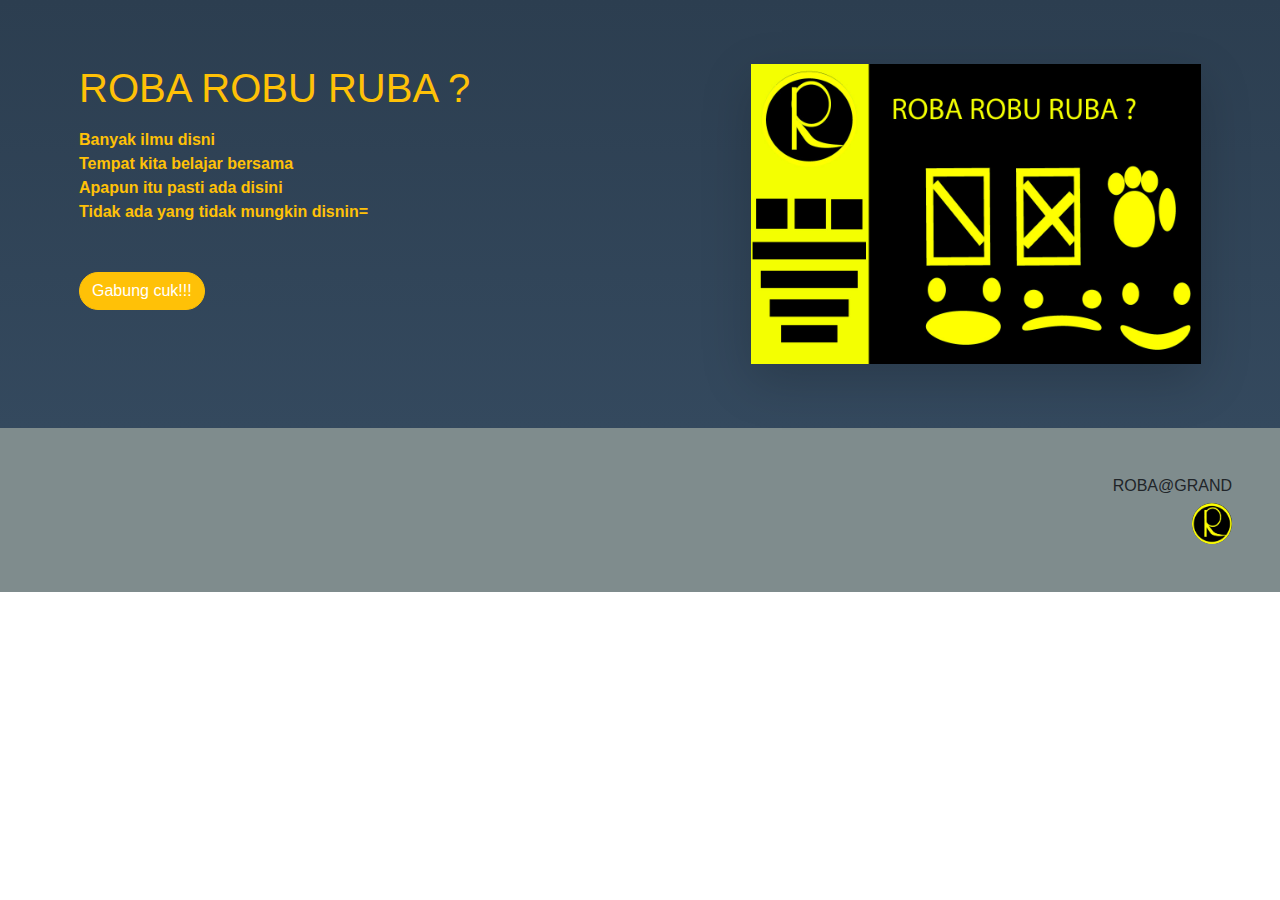
<file: cover.html>
<!doctype html>
<html lang="en">
  <head>
    
    <meta charset="utf-8">
    <meta name="viewport" content="width=device-width, initial-scale=1, shrink-to-fit=no">

   
    <link rel="stylesheet" href="./assets/css/bootstrap.min.css">

    <title>ROBA</title>
    <link rel="icon" href="./assets/logo.jpg">
    <style>
        main{
             background-image: linear-gradient(#2c3e50, #34495e  );
        }
        footer {
            background-color: #7f8c8d;
        }
    </style>
  </head>
  <body>
<main class="p-5">
    <div class="row m-3">
        <div class="col-7 font-weight-bolder text-warning">
            <h1 class="mb-3 ">ROBA ROBU RUBA ?</h1>
            <p class="mb-5">
                Banyak ilmu disni<br>
                Tempat kita belajar bersama<br>
                Apapun itu pasti ada disini<br>
                Tidak ada yang tidak mungkin disnin= <br>
 
            </p>
            <a href="resume.html" class="btn btn-warning text-white rounded-pill "width: 40%>Gabung cuk!!!</a> 
        </div>
         <div class="col-5">
              <img src="./assets/web.jpg" class="img-fluid shadow-lg ">
         </div>

    </div> 
</main>
      <footer class="text-right p-5">
          <h6 class="text-warning-50"> ROBA@GRAND</h6>
          <img src="./assets/logo.jpg" class="rounded-circle" style="width: 40px">
      </footer>

    <script src="https://code.jquery.com/jquery-3.5.1.slim.min.js" ></script>
    <script src="./assets/js/bootstrap.bundle.min.js"></script>

  </body>
</html>
</file>
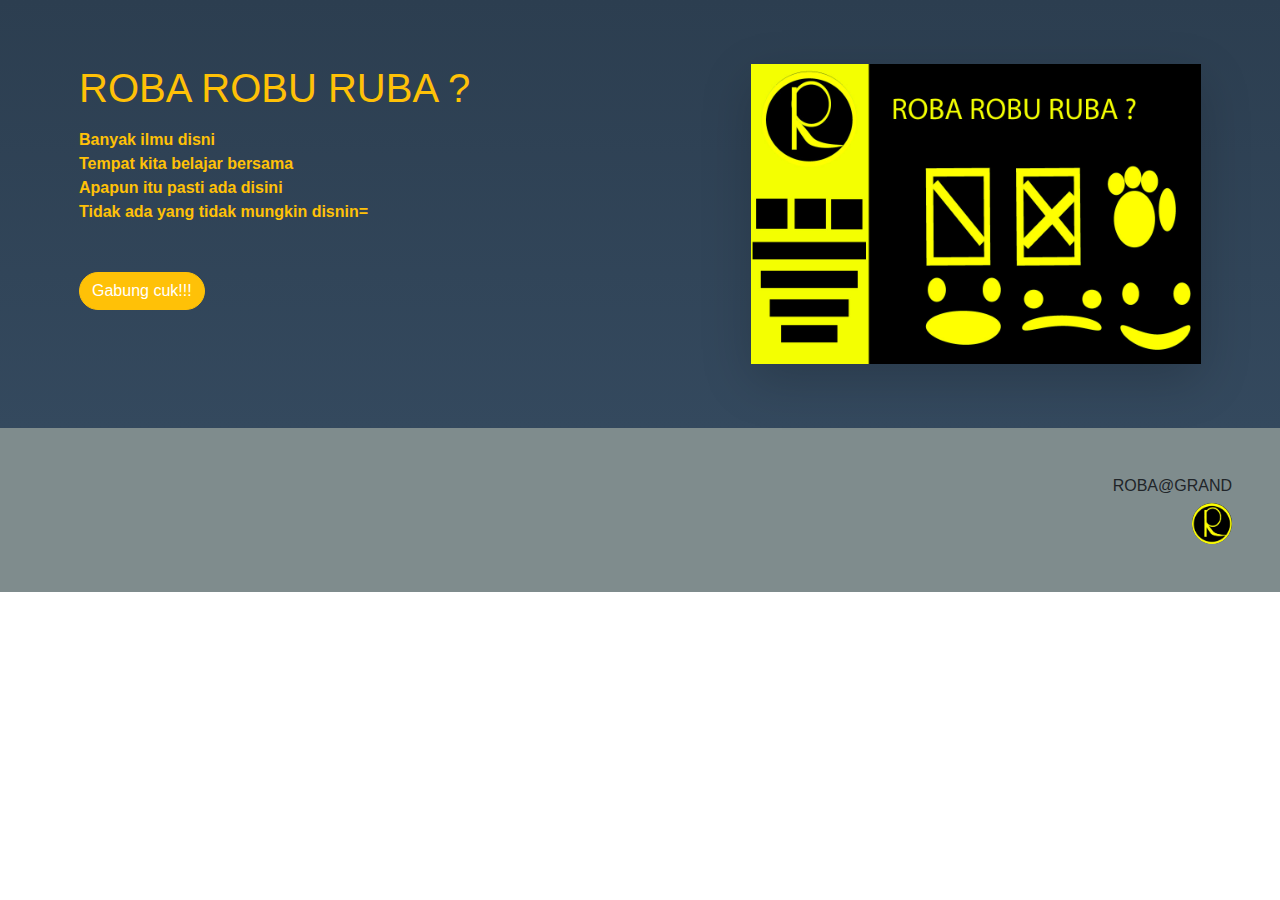
<file: Coverku.html>
<!doctype html>
<html lang="en">
  <head>
    
    <meta charset="utf-8">
    <meta name="viewport" content="width=device-width, initial-scale=1, shrink-to-fit=no">

   
    <link rel="stylesheet" href="./assets/css/bootstrap.min.css">

    <title>ROBA</title>
    <link rel="icon" href="./assets/logo.jpg">
    <style>
        main{
             background-image: linear-gradient(#2c3e50, #34495e  );
        }
        footer {
            background-color: #7f8c8d;
        }
    </style>
  </head>
  <body>
<main class="p-5">
    <div class="row m-3">
        <div class="col-7 font-weight-bolder text-warning">
            <h1 class="mb-3 ">ROBA ROBU RUBA ?</h1>
            <p class="mb-5">
                Banyak ilmu disni<br>
                Tempat kita belajar bersama<br>
                Apapun itu pasti ada disini<br>
                Tidak ada yang tidak mungkin disnin= <br>
 
            </p>
            <a href="resumeku.html" class="btn btn-warning text-white rounded-pill "width: 40%>Gabung cuk!!!</a> 
        </div>
         <div class="col-5">
              <img src="./assets/web.jpg" class="img-fluid shadow-lg ">
         </div>

    </div> 
</main>
      <footer class="text-right p-5">
          <h6 class="text-warning-50"> ROBA@GRAND</h6>
          <img src="./assets/logo.jpg" class="rounded-circle" style="width: 40px">
      </footer>

    <script src="https://code.jquery.com/jquery-3.5.1.slim.min.js" ></script>
    <script src="./assets/js/bootstrap.bundle.min.js"></script>

  </body>
</html>
</file>
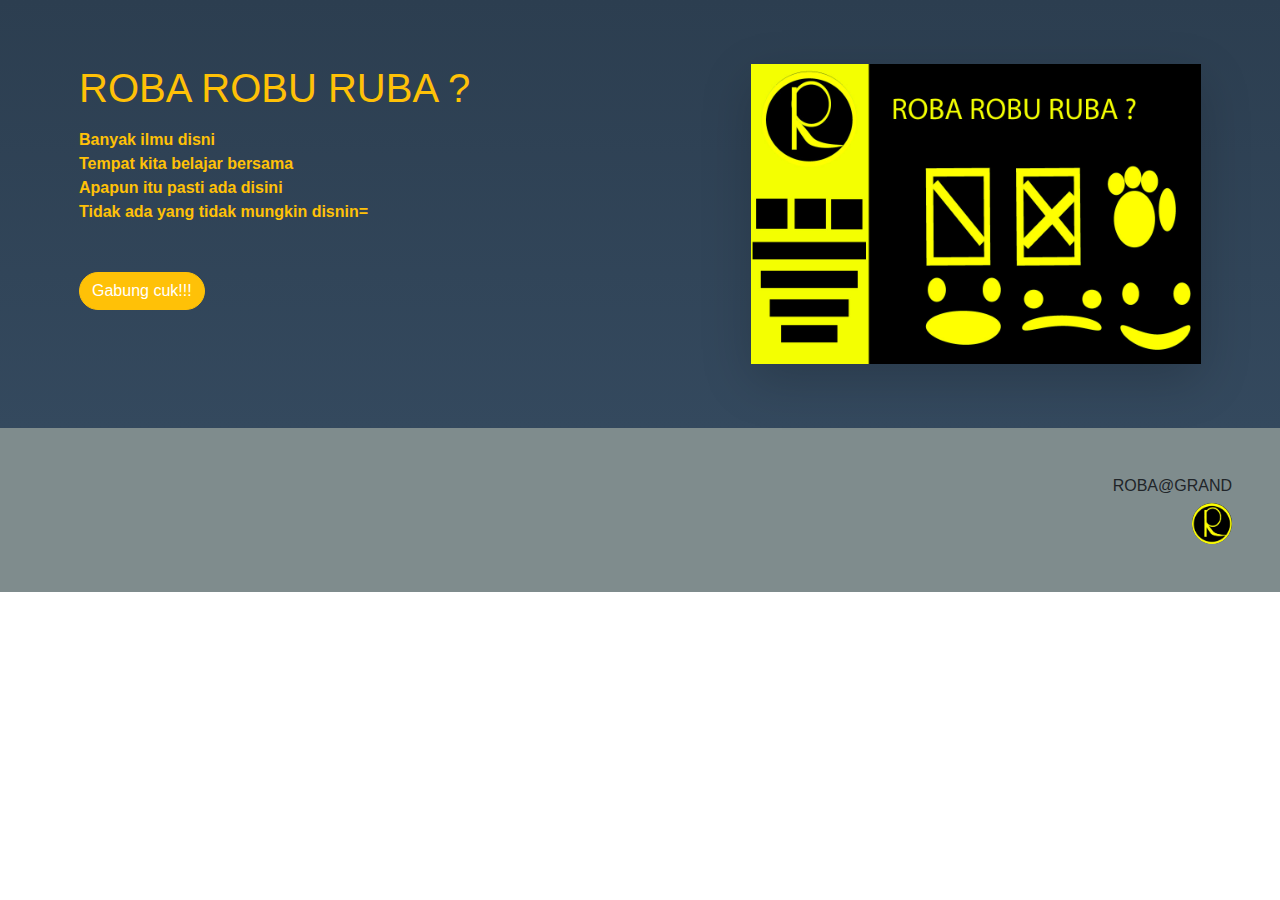
<file: coverquis.html>
<!doctype html>
<html lang="en">
  <head>
    
    <meta charset="utf-8">
    <meta name="viewport" content="width=device-width, initial-scale=1, shrink-to-fit=no">

   
    <link rel="stylesheet" href="./assets/css/bootstrap.min.css">

    <title>ROBA</title>
    <link rel="icon" href="./assets/logo.jpg">
    <style>
        main{
             background-image: linear-gradient(#2c3e50, #34495e  );
        }
        footer {
            background-color: #7f8c8d;
        }
    </style>
  </head>
  <body>
<main class="p-5">
    <div class="row m-3">
        <div class="col-7 font-weight-bolder text-warning">
            <h1 class="mb-3 ">ROBA ROBU RUBA ?</h1>
            <p class="mb-5">
                Banyak ilmu disni<br>
                Tempat kita belajar bersama<br>
                Apapun itu pasti ada disini<br>
                Tidak ada yang tidak mungkin disnin= <br>
 
            </p>
            <a href="resume.html" class="btn btn-warning text-white rounded-pill "width: 40%>Gabung cuk!!!</a> 
        </div>
         <div class="col-5">
              <img src="./assets/web.jpg" class="img-fluid shadow-lg ">
         </div>

    </div> 
</main>
      <footer class="text-right p-5">
          <h6 class="text-warning-50"> ROBA@GRAND</h6>
          <img src="./assets/logo.jpg" class="rounded-circle" style="width: 40px">
      </footer>

    <script src="https://code.jquery.com/jquery-3.5.1.slim.min.js" ></script>
    <script src="./assets/js/bootstrap.bundle.min.js"></script>

  </body>
</html>
</file>
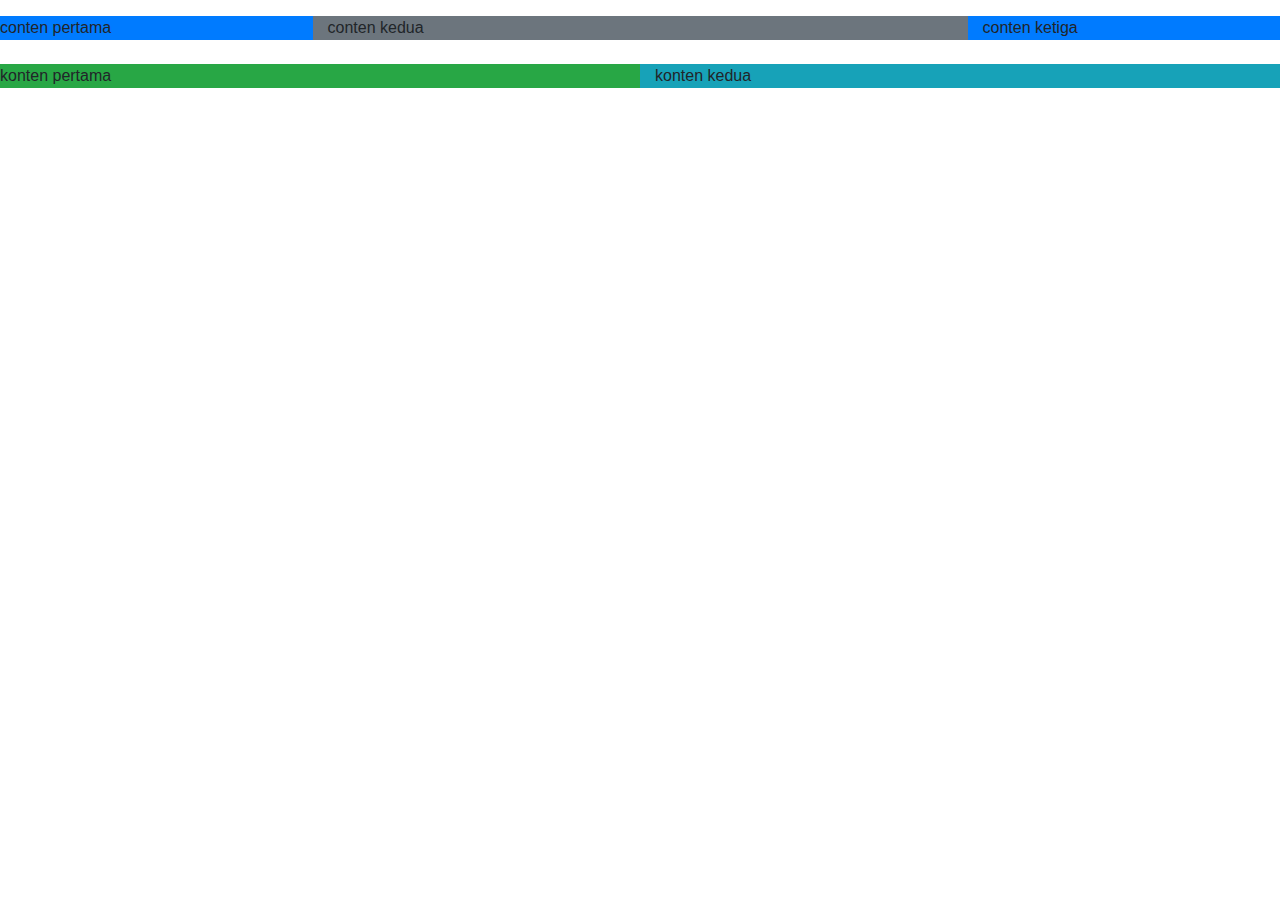
<file: getbootstraps.html>
<!doctype html>
<html lang="en">
  <head>
    
    <meta charset="utf-8">
    <meta name="viewport" content="width=device-width, initial-scale=1, shrink-to-fit=no">

   
    <link rel="stylesheet" href="./assets/css/bootstrap.min.css">

    <title>Hello, world!</title>
  </head>
  <body>

    <div class="row mb-4 pt-3">
        <div class="col-3 bg-primary">
            conten pertama
        </div>
        <div class="col-6 bg-secondary">
            conten kedua
        </div>
        <div class="col-3 bg-primary">
            conten ketiga
        </div>

    </div>
    <div class="row">
        <div class="col-6 bg-success">konten pertama</div>
         <div class="col-6 bg-info" >konten kedua</div>
    </div>

    <script src="https://code.jquery.com/jquery-3.5.1.slim.min.js" ></script>
    <script src="/assets/js/bootstrap.bundle.min.js"></script>

  </body>
</html>
</file>
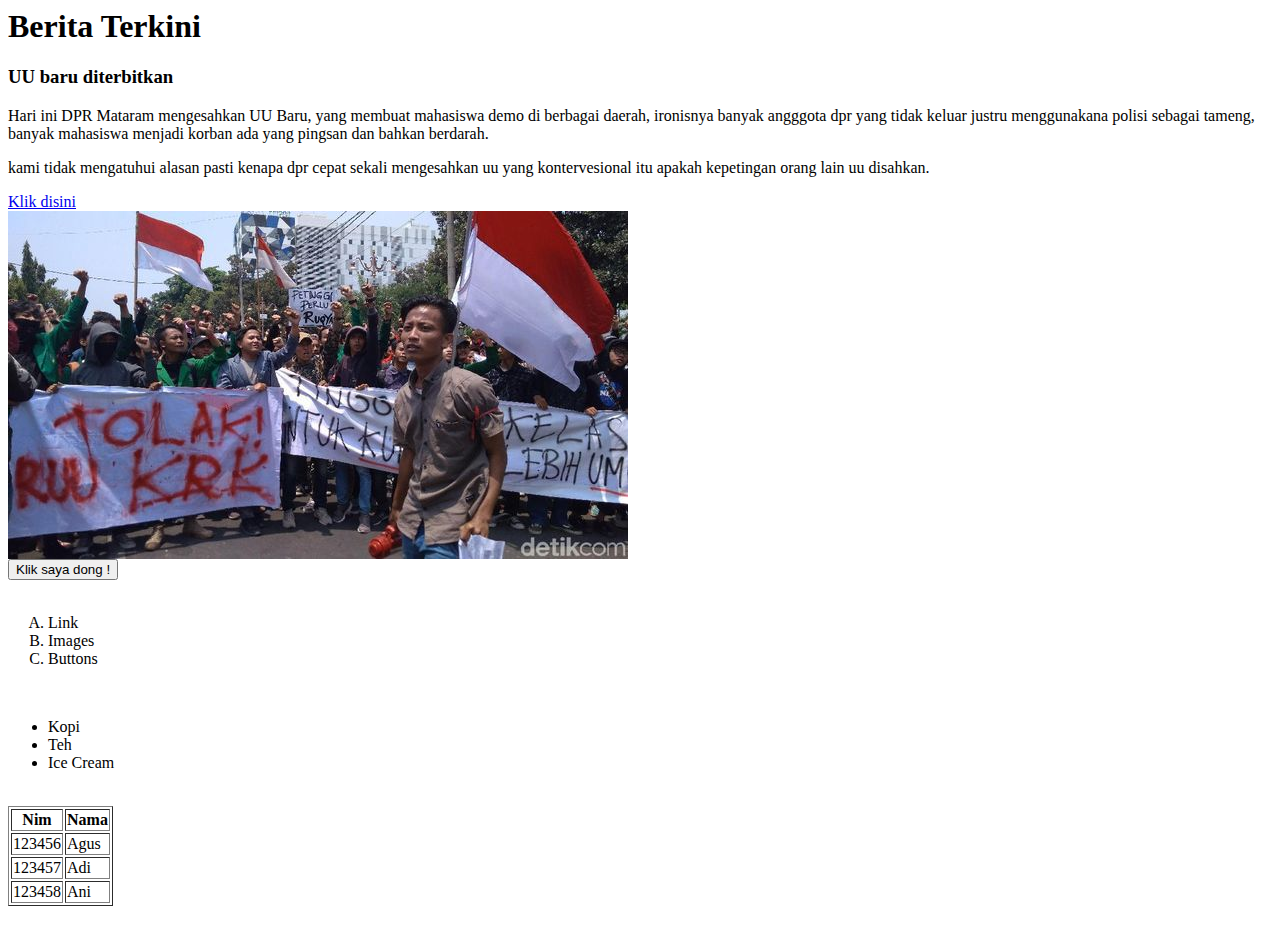
<file: latihan_1.html>
<html>
<head>
	<title>Latihan HTML by kelas Stara</title>
</head>
<body>

<h1>Berita Terkini</h1>
	<h3>UU baru diterbitkan</h3> 
	<p>
		Hari ini DPR Mataram mengesahkan UU Baru, yang membuat mahasiswa demo di berbagai daerah, ironisnya banyak angggota dpr yang tidak keluar justru menggunakana polisi sebagai tameng, banyak mahasiswa menjadi korban ada yang pingsan dan bahkan berdarah.
		<p style="text-align: justify">kami tidak mengatuhui alasan pasti kenapa dpr cepat sekali mengesahkan uu yang kontervesional itu apakah kepetingan orang lain uu disahkan.</p> 
	</p>
	<a href="https://www.google.com/"target="blank">Klik disini</a>
<br> 


<img src="./assets/dpr.jpeg" alt="Logo kelas stara">

<br>
<button>
	Klik saya dong !
</button>

<br><br> 
<ol type="A">
		<li>Link</li> 
		<li>Images</li>  
		<li>Buttons</li>   
	</ol>

	 <br>
<ul>
		<li>Kopi</li> 
		<li>Teh</li>  
		<li>Ice Cream</li>   
	</ul>
	<br>  
<table border="1" >
	<tr>
		<th>Nim</th>
		<th>Nama</th>
	</tr>
<tr>
	<td>123456</td>
	<td>Agus</td>
</tr> 
<tr>
	<td>123457</td>
	<td>Adi</td>
</tr> 
<tr>
	<td>123458</td>
	<td>Ani</td>
</tr> 
	
</table>

<br><br>
</body>
</html>
</file>
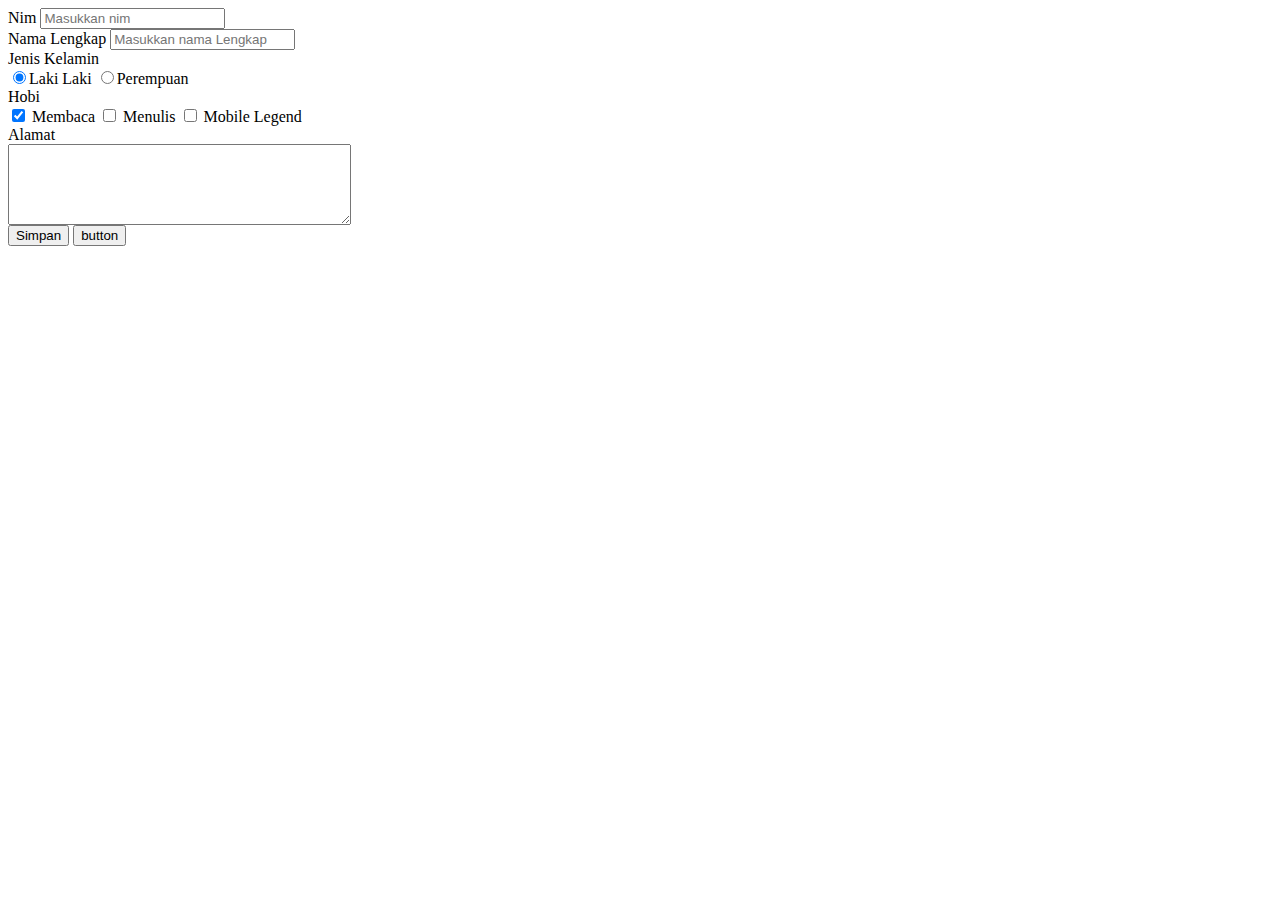
<file: latihan_form.html>
<html>
<head>
	<title>Latihan Form by Kelas Stara</title>
</head>
<body>
<form action="">
	<label>Nim</label>
	<input type="number" placeholder="Masukkan nim">

	<br>
	<label>Nama Lengkap</label>
	<input type="text" placeholder="Masukkan nama Lengkap ">

	<br>
	<label>Jenis Kelamin</label><br>
	<input type="radio" name="jk" checked="">Laki Laki
	<input type="radio" name="jk">Perempuan

<br>
	<label>Hobi</label><br>	
	<input type="checkbox" name="hobi" checked=""> Membaca
	<input type="checkbox" name="hobi"> Menulis
	<input type="checkbox" name="hobi"> Mobile Legend
<br>
	<label>Alamat</label><br>	
	<textarea cols="40" rows="5"></textarea>
	<br>
	<input type="submit" name="submit" value="Simpan">
	<input type="button"  value="button">
</form>
</body>
</html>
</file>
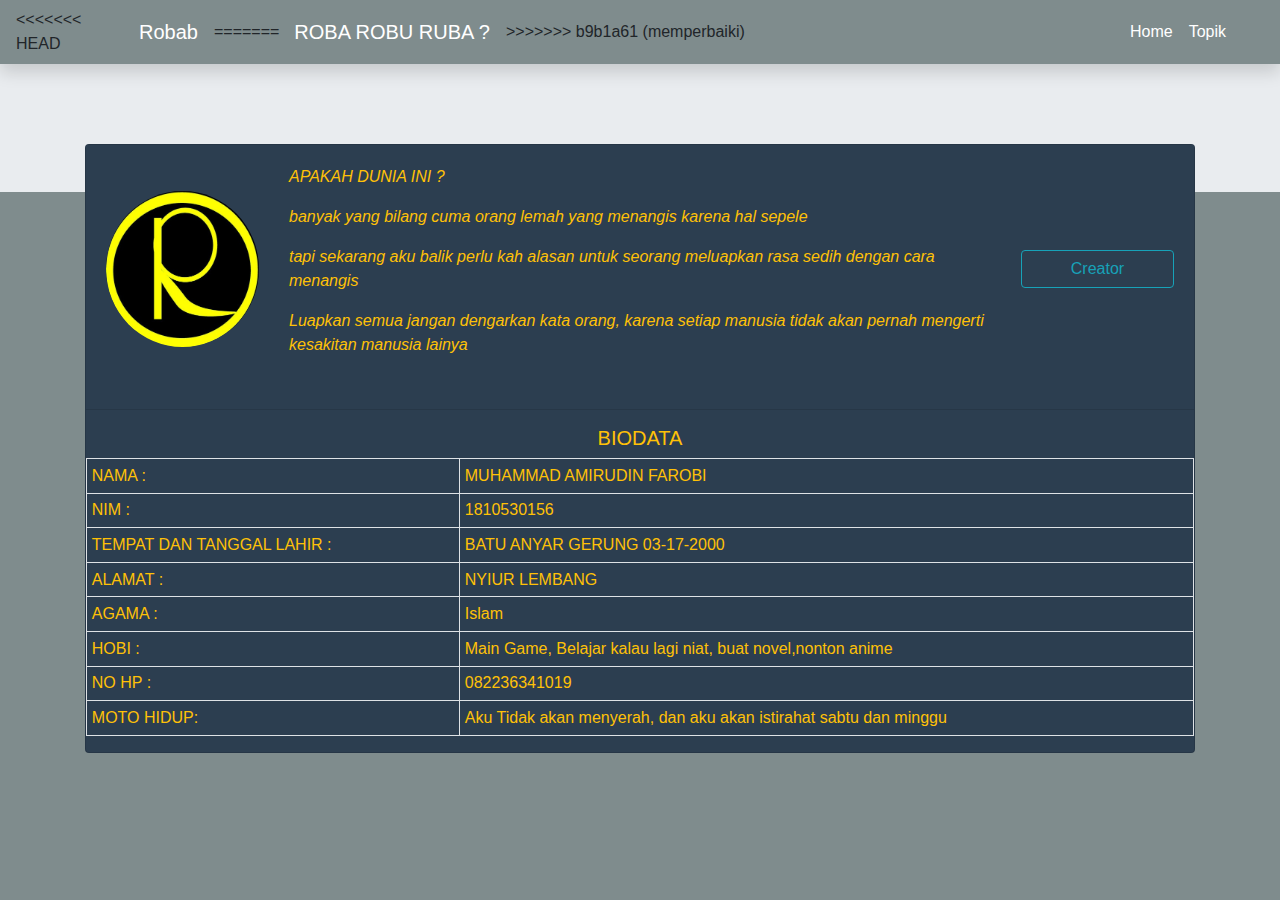
<file: resume.html>
<!DOCTYPE html>
<html>
<head>
	<meta charset="utf-8">
	<meta name="viewport" content="width=device-width, initial-scale=1, shrink-to-fit=no">


	<link rel="stylesheet" href="./assets/css/bootstrap.min.css">

	<title>Resume</title>
	<link rel="icon" href="./assets/logo.png">
</head>
<body  style="background-color: #7f8c8d">
	<nav class="navbar navbar-expand-lg navbar-dark shadow " style="background-color: #7f8c8d">

<<<<<<< HEAD
		<div class="container"><a class="navbar-brand" href="index.html">Robab</a>
=======
		<div class="container"><a class="navbar-brand" href="cover.html">ROBA ROBU RUBA ?</a>
>>>>>>> b9b1a61 (memperbaiki)
			<div class="navbar-nav ml-auto " > 
				<a href="#" class="nav-link active"> Home</a>
				<a href="#"  class="nav-link active"> Topik</a>
			</div>	 
		</div>

	</nav>
	<div class="jumbotron jumbotron-fluid"  ></div>
	<div class="container"  style="margin-top: -80px">	 
		<div class="card" style="background-color: #2c3e50">
			<div class="card-body" style="background-color: #2c3e50">
				<div class="row align-items-center">
					<div class="col-2" >
						<img src="./assets/logo.jpg "  class=" img-fluid rounded-circle" >
					</div>

					<div class="col-8 font-italic text-warning" >
						<p>APAKAH DUNIA INI ?</p>

						<p>banyak yang bilang cuma orang lemah yang menangis karena hal sepele</p>
						<p>tapi sekarang aku balik perlu kah alasan untuk seorang meluapkan rasa sedih dengan cara menangis</p>
						<p>Luapkan semua jangan dengarkan kata orang, karena setiap manusia tidak akan pernah mengerti kesakitan manusia lainya</p>

					</div>
					<div class="col-2" >
						<button class="btn btn-outline-info btn-block" data-target ="#modal" data-toggle ="modal">
							Creator
						</button>
						<div class="modal fade" id="modal">
							<div class="modal-dialog">
								<div class="modal-content">
									<div class="modal-header">
										<h5 class="modal-title">Creator</h5>
									</div>
									<div class="modal-body text-center">
										<blockquote class="blockquote">
											<p class="mb-0">Muhammad Amirudin Farobi</p>
											<footer class="blockquote-footer">
												Jangan menyerah dengan suatu masalah <cite title="Source Title">Jika masalah itu tidak pernah menyerah denganmu</cite></footer>
											</blockquote>
										</div>
										<div class="modal-footer">
											<button type="button" class="btn btn-secondary" data-dismiss="modal">Close</button>
										</div>
									</div>
								</div>
							</div>
						</div>
					</div>
				</div>
				<hr>
				<h5 class="text-center  text-warning" >BIODATA</h5>
				<div class="row align-items-center">
					<div class="col-12 align-items-center" >
						<table class="table table-bordered table-sm  text-warning">
							<thead>
								<tr>
									
								</tr>
							</thead>
							<tbody>
								<tr>
									<td class=" ">NAMA :</td>
									<td>MUHAMMAD AMIRUDIN FAROBI</td>
								</tr>
								<tr>
									<td class="">NIM :</td>
									<td>1810530156</td>
								</tr>
								<tr>
									<td class="">TEMPAT DAN TANGGAL LAHIR :</td>
									<td>BATU ANYAR GERUNG 03-17-2000</td>
								</tr>
								<tr>
									<td class="">ALAMAT :</td>
									<td>NYIUR LEMBANG</td>
								</tr>
								<tr>
									<td class="">AGAMA :</td>
									<td>Islam</td>
								</tr>
								<tr>
									<td class="">HOBI :</td>
									<td>Main Game, Belajar kalau lagi niat, buat novel,nonton anime</td>
								</tr>
								<tr>
									<td class="">NO HP :</td>
									<td>082236341019</td>
								</tr>
								<tr>
									<td class="">MOTO HIDUP:</td>
									<td>Aku Tidak akan menyerah, dan aku akan istirahat sabtu dan minggu </td>
								</tr>
							</tbody>
						</table>
					</div>
					
				</div>
				
					</div>
				</div>
			</div>
		</div>

		<script src="https://code.jquery.com/jquery-3.5.1.slim.min.js" ></script>
		<script src="./assets/js/bootstrap.bundle.min.js"></script>
	</body>
	</html>
</file>
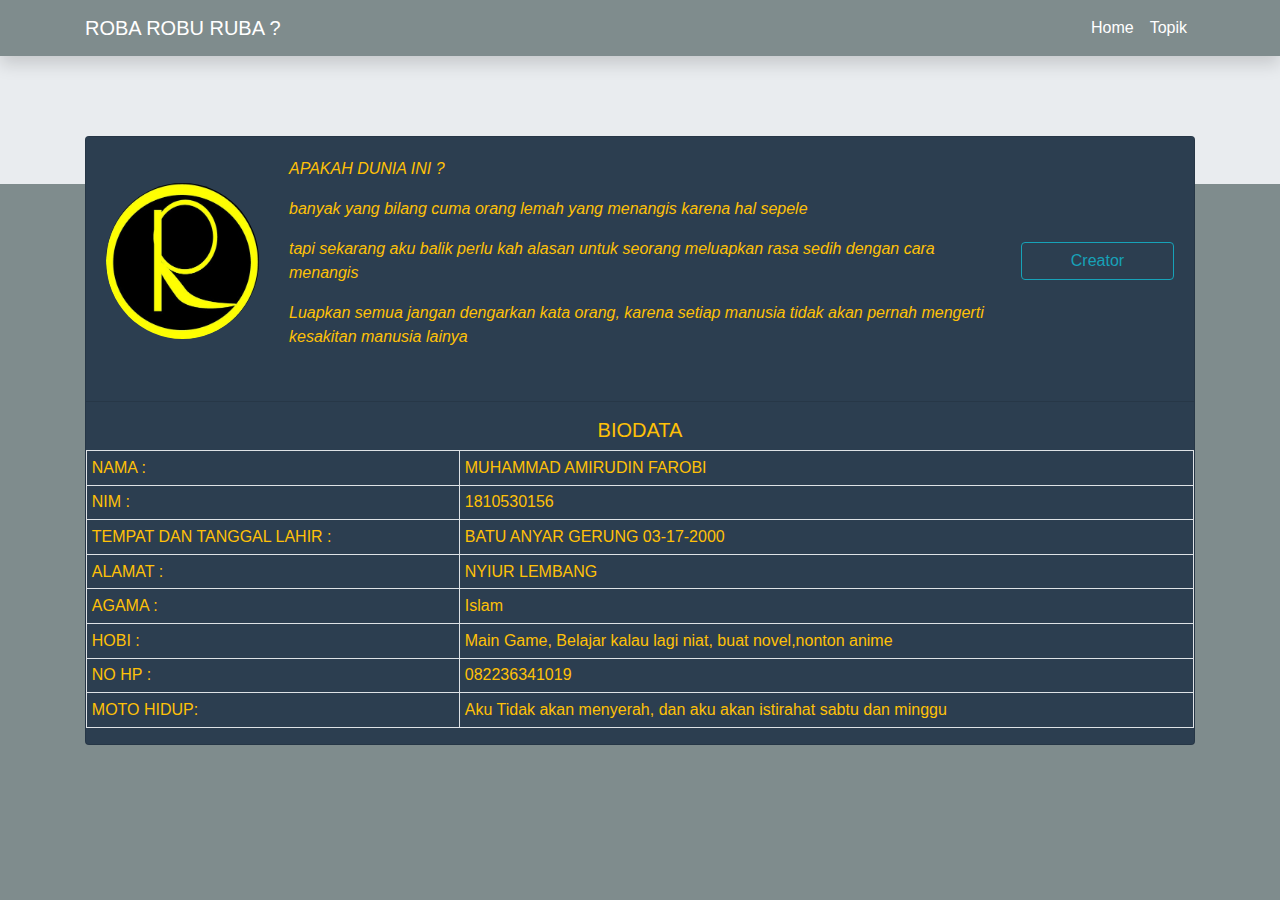
<file: resumeku.html>
<!DOCTYPE html>
<html>
<head>
	<meta charset="utf-8">
	<meta name="viewport" content="width=device-width, initial-scale=1, shrink-to-fit=no">


	<link rel="stylesheet" href="./assets/css/bootstrap.min.css">

	<title>Resume</title>
	<link rel="icon" href="./assets/logo.png">
</head>
<body  style="background-color: #7f8c8d">
	<nav class="navbar navbar-expand-lg navbar-dark shadow " style="background-color: #7f8c8d">

		<div class="container"><a class="navbar-brand" href="Coverku.html">ROBA ROBU RUBA ?</a>
			<div class="navbar-nav ml-auto " > 
				<a href="#" class="nav-link active"> Home</a>
				<a href="#"  class="nav-link active"> Topik</a>
			</div>	 
		</div>

	</nav>
	<div class="jumbotron jumbotron-fluid"  ></div>
	<div class="container"  style="margin-top: -80px">	 
		<div class="card" style="background-color: #2c3e50">
			<div class="card-body" style="background-color: #2c3e50">
				<div class="row align-items-center">
					<div class="col-2" >
						<img src="./assets/logo.jpg "  class=" img-fluid rounded-circle" >
					</div>

					<div class="col-8 font-italic text-warning" >
						<p>APAKAH DUNIA INI ?</p>

						<p>banyak yang bilang cuma orang lemah yang menangis karena hal sepele</p>
						<p>tapi sekarang aku balik perlu kah alasan untuk seorang meluapkan rasa sedih dengan cara menangis</p>
						<p>Luapkan semua jangan dengarkan kata orang, karena setiap manusia tidak akan pernah mengerti kesakitan manusia lainya</p>

					</div>
					<div class="col-2" >
						<button class="btn btn-outline-info btn-block" data-target ="#modal" data-toggle ="modal">
							Creator
						</button>
						<div class="modal fade" id="modal">
							<div class="modal-dialog">
								<div class="modal-content">
									<div class="modal-header">
										<h5 class="modal-title">Creator</h5>
									</div>
									<div class="modal-body text-center">
										<blockquote class="blockquote">
											<p class="mb-0">Muhammad Amirudin Farobi</p>
											<footer class="blockquote-footer">
												Jangan menyerah dengan suatu masalah <cite title="Source Title">Jika masalah itu tidak pernah menyerah denganmu</cite></footer>
											</blockquote>
										</div>
										<div class="modal-footer">
											<button type="button" class="btn btn-secondary" data-dismiss="modal">Close</button>
										</div>
									</div>
								</div>
							</div>
						</div>
					</div>
				</div>
				<hr>
				<h5 class="text-center  text-warning" >BIODATA</h5>
				<div class="row align-items-center">
					<div class="col-12 align-items-center" >
						<table class="table table-bordered table-sm  text-warning">
							<thead>
								<tr>
									
								</tr>
							</thead>
							<tbody>
								<tr>
									<td class=" ">NAMA :</td>
									<td>MUHAMMAD AMIRUDIN FAROBI</td>
								</tr>
								<tr>
									<td class="">NIM :</td>
									<td>1810530156</td>
								</tr>
								<tr>
									<td class="">TEMPAT DAN TANGGAL LAHIR :</td>
									<td>BATU ANYAR GERUNG 03-17-2000</td>
								</tr>
								<tr>
									<td class="">ALAMAT :</td>
									<td>NYIUR LEMBANG</td>
								</tr>
								<tr>
									<td class="">AGAMA :</td>
									<td>Islam</td>
								</tr>
								<tr>
									<td class="">HOBI :</td>
									<td>Main Game, Belajar kalau lagi niat, buat novel,nonton anime</td>
								</tr>
								<tr>
									<td class="">NO HP :</td>
									<td>082236341019</td>
								</tr>
								<tr>
									<td class="">MOTO HIDUP:</td>
									<td>Aku Tidak akan menyerah, dan aku akan istirahat sabtu dan minggu </td>
								</tr>
							</tbody>
						</table>
					</div>
					
				</div>
				
					</div>
				</div>
			</div>
		</div>

		<script src="https://code.jquery.com/jquery-3.5.1.slim.min.js" ></script>
		<script src="./assets/js/bootstrap.bundle.min.js"></script>
	</body>
	</html>
</file>
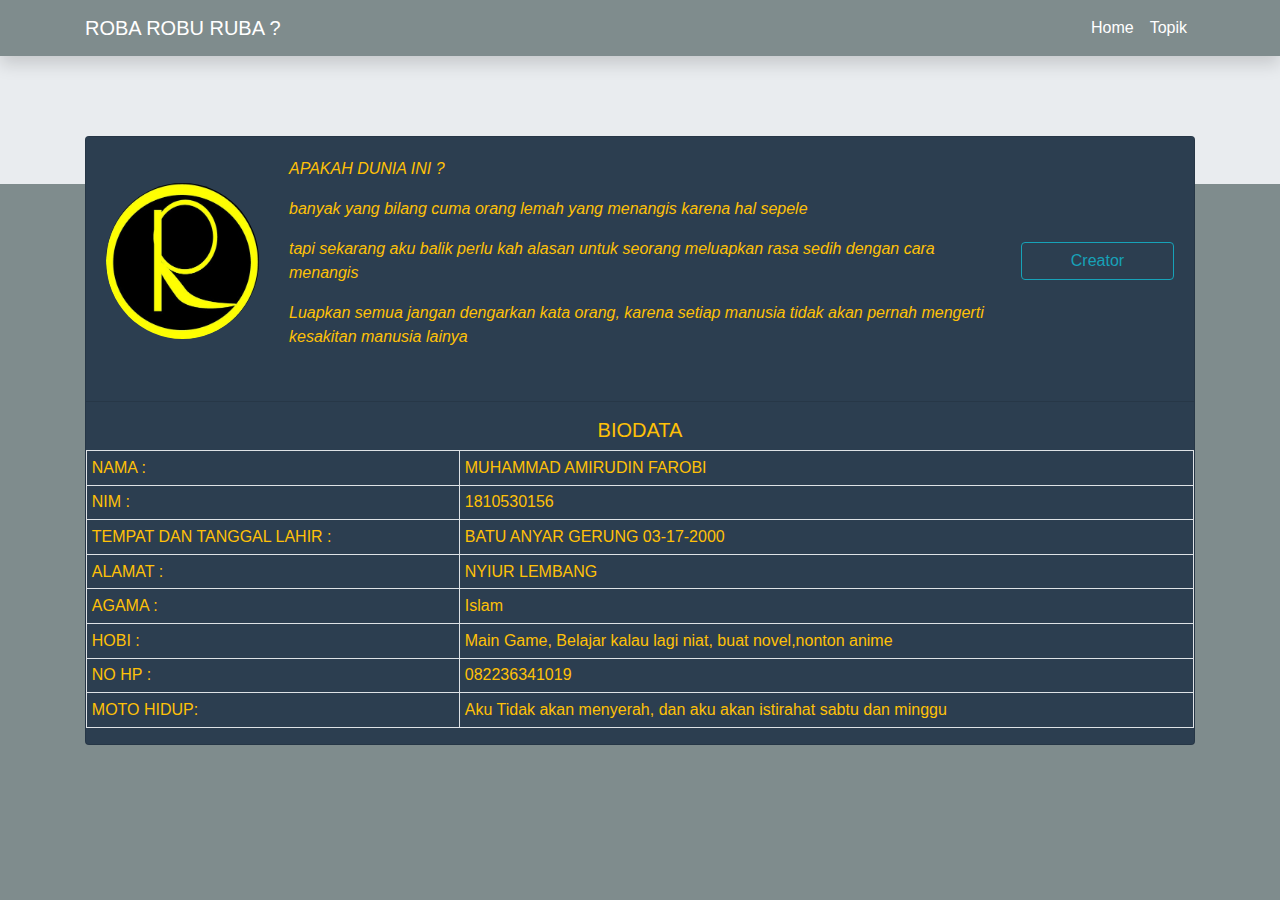
<file: resumeQuis.html>
<!DOCTYPE html>
<html>
<head>
	<meta charset="utf-8">
	<meta name="viewport" content="width=device-width, initial-scale=1, shrink-to-fit=no">


	<link rel="stylesheet" href="./assets/css/bootstrap.min.css">

	<title>Resume</title>
	<link rel="icon" href="./assets/logo.png">
</head>
<body  style="background-color: #7f8c8d">
	<nav class="navbar navbar-expand-lg navbar-dark shadow " style="background-color: #7f8c8d">

		<div class="container"><a class="navbar-brand" href="coverquis.html">ROBA ROBU RUBA ?</a>
			<div class="navbar-nav ml-auto " > 
				<a href="#" class="nav-link active"> Home</a>
				<a href="#"  class="nav-link active"> Topik</a>
			</div>	 
		</div>

	</nav>
	<div class="jumbotron jumbotron-fluid"  ></div>
	<div class="container"  style="margin-top: -80px">	 
		<div class="card" style="background-color: #2c3e50">
			<div class="card-body" style="background-color: #2c3e50">
				<div class="row align-items-center">
					<div class="col-2" >
						<img src="./assets/logo.jpg "  class=" img-fluid rounded-circle" >
					</div>

					<div class="col-8 font-italic text-warning" >
						<p>APAKAH DUNIA INI ?</p>

						<p>banyak yang bilang cuma orang lemah yang menangis karena hal sepele</p>
						<p>tapi sekarang aku balik perlu kah alasan untuk seorang meluapkan rasa sedih dengan cara menangis</p>
						<p>Luapkan semua jangan dengarkan kata orang, karena setiap manusia tidak akan pernah mengerti kesakitan manusia lainya</p>

					</div>
					<div class="col-2" >
						<button class="btn btn-outline-info btn-block" data-target ="#modal" data-toggle ="modal">
							Creator
						</button>
						<div class="modal fade" id="modal">
							<div class="modal-dialog">
								<div class="modal-content">
									<div class="modal-header">
										<h5 class="modal-title">Creator</h5>
									</div>
									<div class="modal-body text-center">
										<blockquote class="blockquote">
											<p class="mb-0">Muhammad Amirudin Farobi</p>
											<footer class="blockquote-footer">
												Jangan menyerah dengan suatu masalah <cite title="Source Title">Jika masalah itu tidak pernah menyerah denganmu</cite></footer>
											</blockquote>
										</div>
										<div class="modal-footer">
											<button type="button" class="btn btn-secondary" data-dismiss="modal">Close</button>
										</div>
									</div>
								</div>
							</div>
						</div>
					</div>
				</div>
				<hr>
				<h5 class="text-center  text-warning" >BIODATA</h5>
				<div class="row align-items-center">
					<div class="col-12 align-items-center" >
						<table class="table table-bordered table-sm  text-warning">
							<thead>
								<tr>
									
								</tr>
							</thead>
							<tbody>
								<tr>
									<td class=" ">NAMA :</td>
									<td>MUHAMMAD AMIRUDIN FAROBI</td>
								</tr>
								<tr>
									<td class="">NIM :</td>
									<td>1810530156</td>
								</tr>
								<tr>
									<td class="">TEMPAT DAN TANGGAL LAHIR :</td>
									<td>BATU ANYAR GERUNG 03-17-2000</td>
								</tr>
								<tr>
									<td class="">ALAMAT :</td>
									<td>NYIUR LEMBANG</td>
								</tr>
								<tr>
									<td class="">AGAMA :</td>
									<td>Islam</td>
								</tr>
								<tr>
									<td class="">HOBI :</td>
									<td>Main Game, Belajar kalau lagi niat, buat novel,nonton anime</td>
								</tr>
								<tr>
									<td class="">NO HP :</td>
									<td>082236341019</td>
								</tr>
								<tr>
									<td class="">MOTO HIDUP:</td>
									<td>Aku Tidak akan menyerah, dan aku akan istirahat sabtu dan minggu </td>
								</tr>
							</tbody>
						</table>
					</div>
					
				</div>
				
					</div>
				</div>
			</div>
		</div>

		<script src="https://code.jquery.com/jquery-3.5.1.slim.min.js" ></script>
		<script src="./assets/js/bootstrap.bundle.min.js"></script>
	</body>
	</html>
</file>
